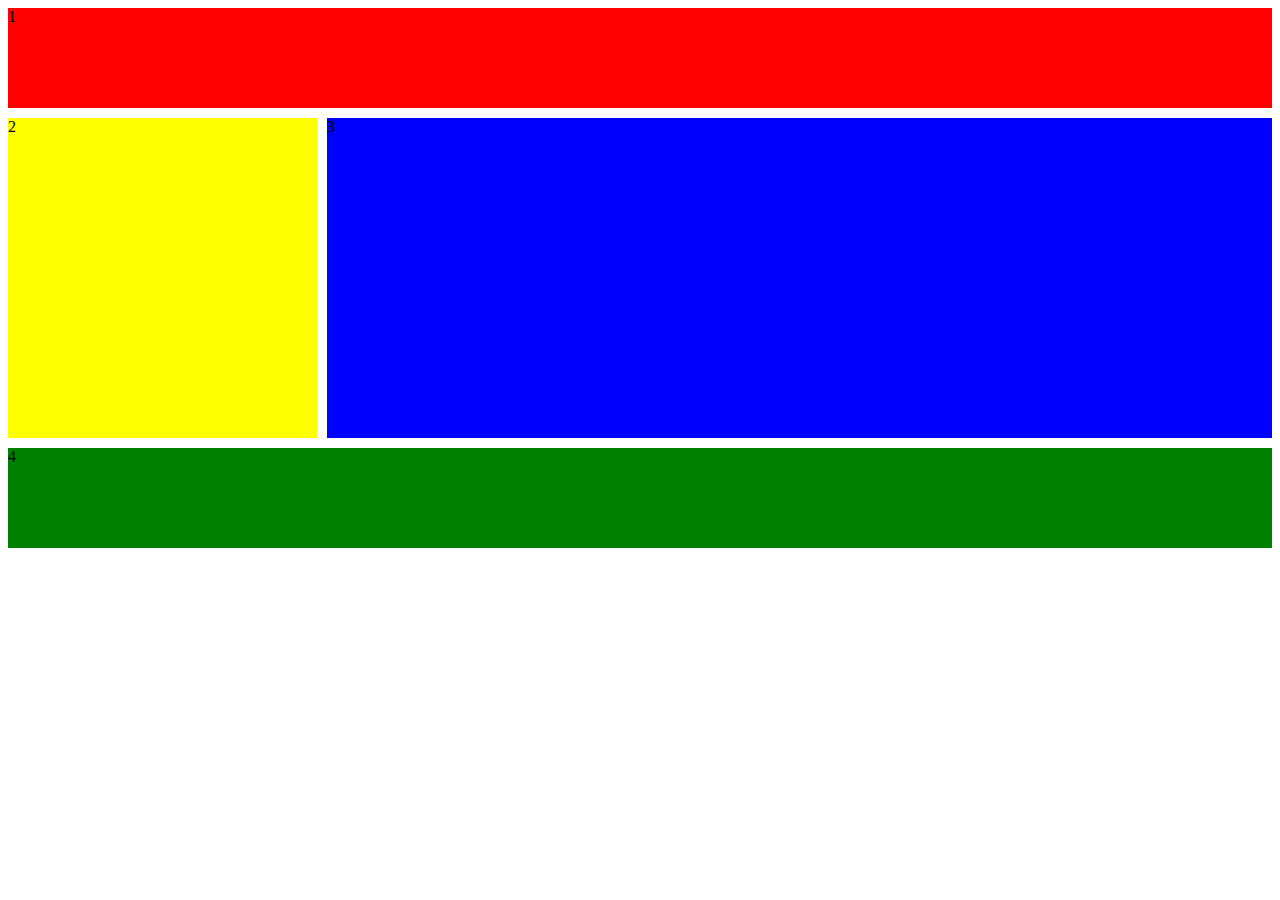
<file: grid-exercise/index.html>
<!DOCTYPE html>
<html lang="en">

<head>
    <meta charset="UTF-8">
    <meta name="viewport" content="width=device-width, initial-scale=1.0">
    <title>Document</title>
    <link rel="stylesheet" href="style.css">
</head>

<body>
    <div class="card-container">
        <div class="card-item card-red">1</div>
        <div class="card-item card-yellow">2</div>
        <div class="card-item card-blue">3</div>
        <div class="card-item card-green">4</div>
    </div>
</body>

</html>
</file>
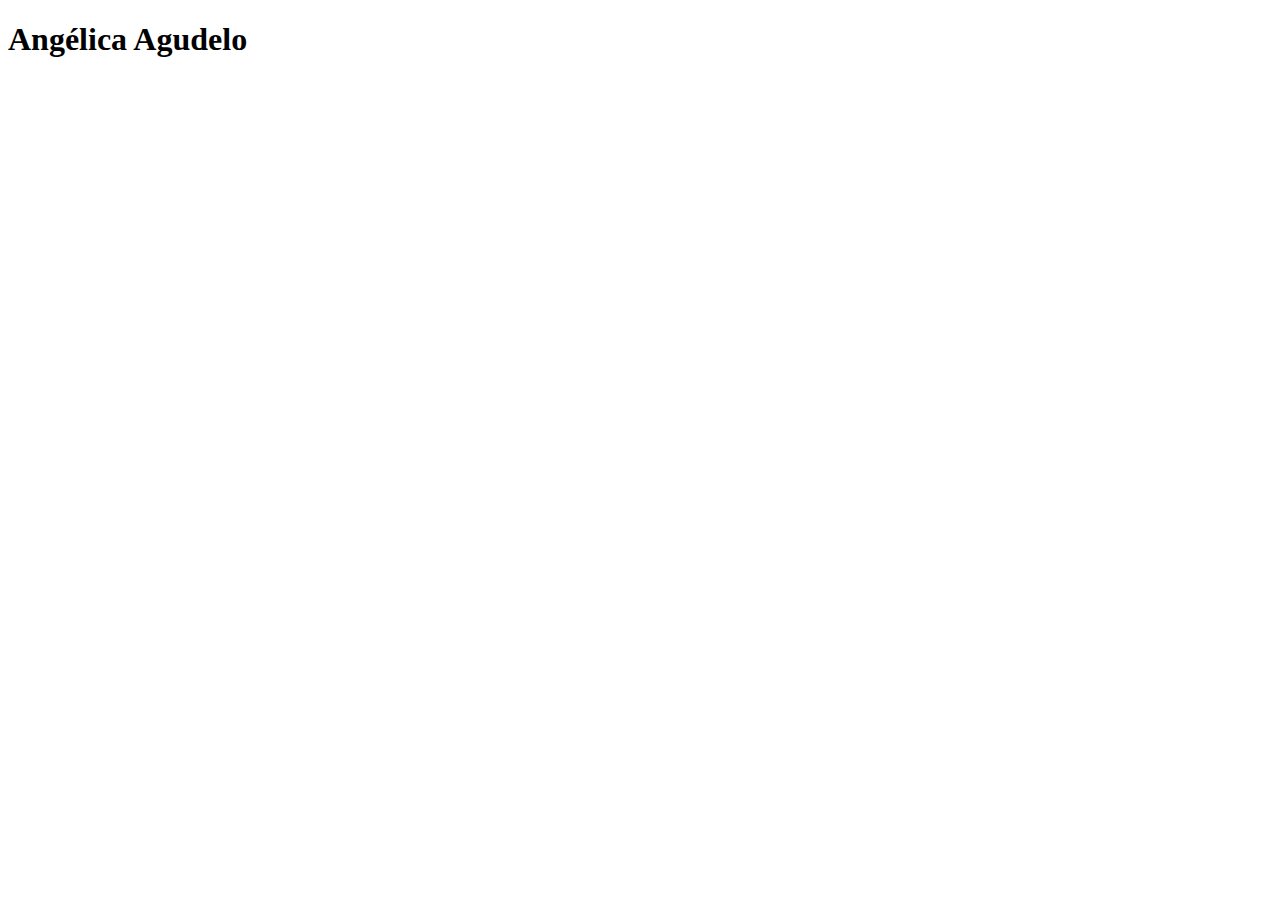
<file: github.html>
<!DOCTYPE html>
<html lang="en">
<head>
    <meta charset="UTF-8">
    <meta http-equiv="X-UA-Compatible" content="IE=edge">
    <meta name="viewport" content="width=device-width, initial-scale=1.0">
    <title>Este es mi link de producció</title>
</head>
<body>
    <h1>Angélica Agudelo</h1>
</body>
</html>
</file>
<file: grid-exercise/style.css>
.card-container{
  display: grid;
  grid-template-columns: repeat(4, 1fr);
  grid-template-rows: repeat(5, 100px);
  grid-template-areas: "header header header header"
                        "aside content content content"
                        "aside content content content"
                        "aside content content content"
                        "footer footer footer footer";

  gap: 10px;
}

.card-item {
  background-color: rgb(6, 119, 119);
}
.card-red{
  grid-area: header;
  background-color: red;
}
.card-yellow{
  grid-area: aside;
  background-color: yellow;
}
.card-blue{
  grid-area: content;
  background-color: blue;
}.card-green{
  grid-area: footer;
  background-color: green;
}
</file>
